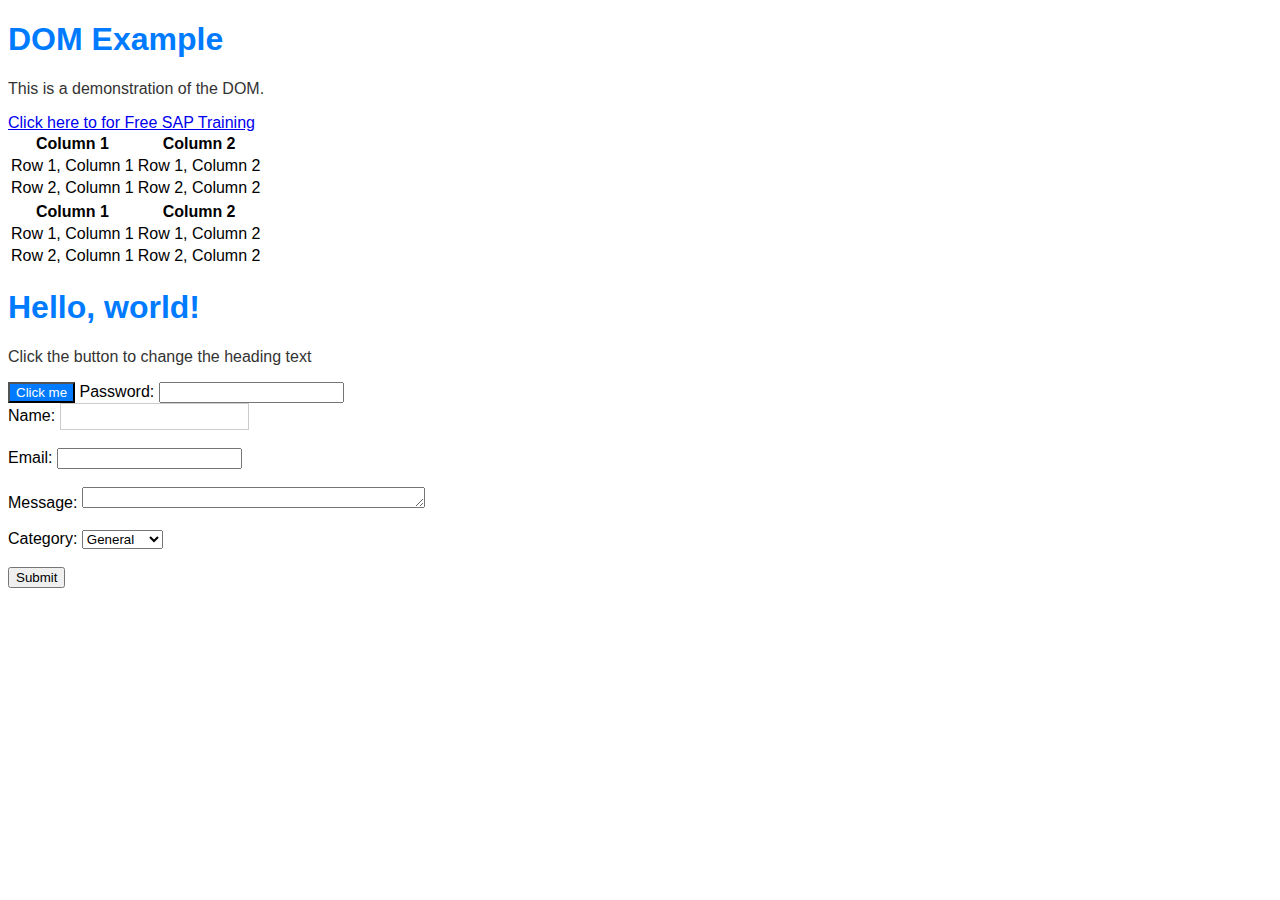
<file: dom.html>
<!DOCTYPE html>
<html>
  <head>
    <title>Document Object Model</title>
    <meta charset="UTF-8" />
    <meta name="viewport" content="width=device-width, initial-scale=1.0" />
    <link rel="stylesheet" href="style.css" />
  </head>

  <body>
    <h1>DOM Example</h1>
    <p id="demo">This is a demonstration of the DOM.</p>
    <a href="https://www.learning.sap.com"
      >Click here to for Free SAP Training</a
    >
    <table>
      <tr>
        <th>Column 1</th>
        <th>Column 2</th>
      </tr>
      <tr>
        <td>Row 1, Column 1</td>
        <td>Row 1, Column 2</td>
      </tr>
      <tr>
        <td>Row 2, Column 1</td>
        <td>Row 2, Column 2</td>
      </tr>
    </table>
    <table>
      <thead>
        <tr>
          <th>Column 1</th>
          <th>Column 2</th>
        </tr>
      </thead>
      <tbody>
        <tr>
          <td>Row 1, Column 1</td>
          <td>Row 1, Column 2</td>
        </tr>
        <tr>
          <td>Row 2, Column 1</td>
          <td>Row 2, Column 2</td>
        </tr>
      </tbody>
    </table>
    <h1 id="my-heading">Hello, world!</h1>
    <p>Click the button to change the heading text</p>
    <button id="my-button">Click me</button>
    <script>
      // Get a reference to the heading element
      const myHeading = document.getElementById("my-heading");

      // Get a reference to the button element
      const myButton = document.getElementById("my-button");

      // Add an event listener to the button element
      myButton.addEventListener("click", function () {
        // Update the text of the heading element
        myHeading.textContent = "Hello, DOM!";
      });
    </script>
    <label for="password">Password:</label>
    <input
      type="password"
      id="password"
      name="password"
      minlength="8"
      required
    />
    <form action="/submit" method="post">
      <label for="name">Name:</label>
      <input type="text" id="name" name="name" required /><br /><br />

      <label for="email">Email:</label>
      <input type="email" id="email" name="email" required /><br /><br />

      <label for="message">Message:</label>
      <textarea id="message" name="message" rows="1" cols="40"></textarea
      ><br /><br />

      <label for="category">Category:</label>
      <select id="category" name="category">
        <option value="general">General</option>
        <option value="support">Support</option>
        <option value="feedback">Feedback</option></select
      ><br /><br />

      <input type="submit" value="Submit" />
    </form>
    <script src="script.js"></script>
  </body>
</html>
</file>
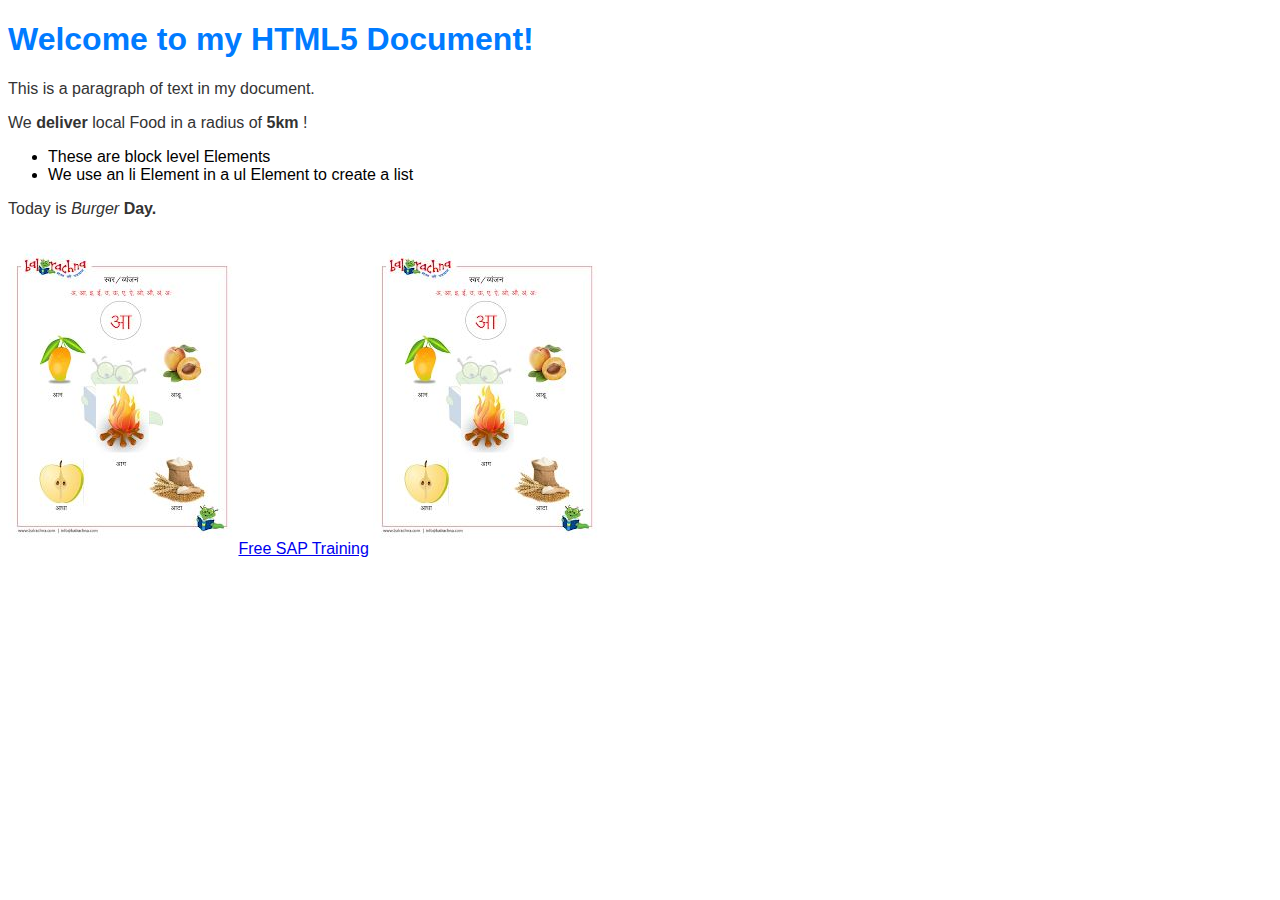
<file: first.html>
<!DOCTYPE html>
<html>
<!-- This is a single-line comment  -->

<head>
    <title>My HTML5 Document</title>
    <meta charset="UTF-8">
    <meta name="viewport" content="width=device-width, initial-scale=1.0">
    <link rel="stylesheet" href="style.css">
</head>

<body>
    <h1>Welcome to my HTML5 Document!</h1>
    <p>This is a paragraph of text in my document.</p>
    <p> We <b> deliver </b> local Food in a radius of <b> 5km </b> ! </p>
    <ul>
        <li>These are block level Elements</li>
        <li>We use an li Element in a ul Element to create a list</li>
    </ul>
    <p> Today is <em>Burger</em> <b>Day.</b></p>
    <img src="AA.jpg" alt="Sample Text ">
    <a href="https://www.learning.sap.com">Free SAP Training</a>
    <a href="https://www.learning.sap.com">
        <img src="AA.jpg" alt="Sample Image" title="Click here to go to learning.sap.com">
    </a>
</body>

</html>
</file>
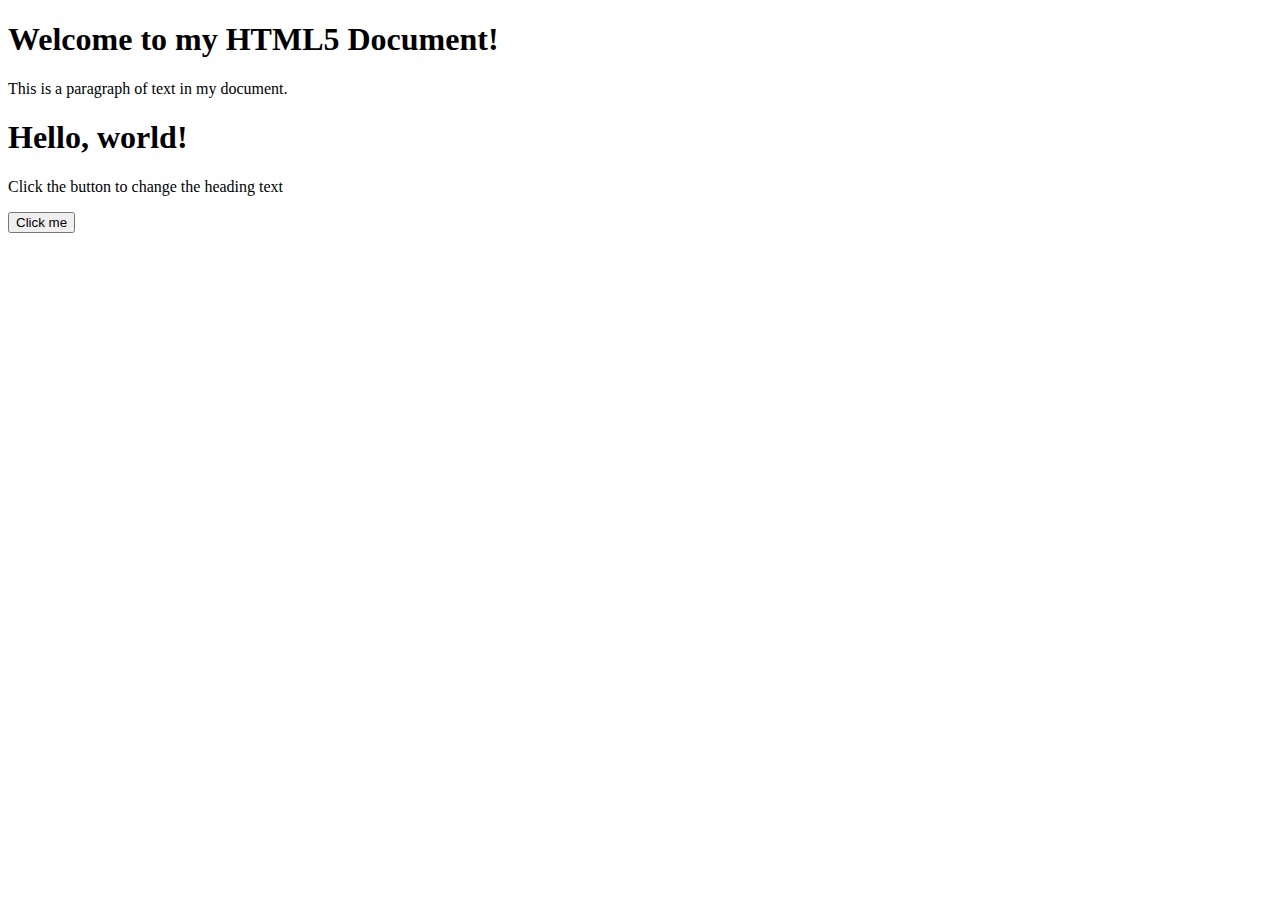
<file: test.html>
<!DOCTYPE html>
<html>
<head>
  <title>My HTML5 Document</title>
  <meta charset="UTF-8">
  <meta name="viewport" content="width=device-width, initial-scale=1.0">
</head>
<body>
  <h1>Welcome to my HTML5 Document!</h1>
  <p>This is a paragraph of text in my document.</p>
</body>
</html>

<!DOCTYPE html>
<html>
<head>
  <title>DOM API Example</title>
</head>
<body>
  <h1 id="my-heading">Hello, world!</h1>
  <p>Click the button to change the heading text</p>
  <button id="my-button">Click me</button>

<script>
  // Get a reference to the heading element
  const myHeading = document.getElementById('my-heading');

  // Get a reference to the button element
  const myButton = document.getElementById('my-button');

  // Add an event listener to the button element
  myButton.addEventListener('click', function() {
  // Update the text of the heading element
  myHeading.textContent = 'Hello, DOM!';
  });
</script>
</body>
</html>

<body onload="myFunction()"></body>
</file>
<file: style.css>
/* styles.css */


/* Set the font family for the entire document */
body {
    font-family: Arial, sans-serif;
}


/* Style headings */
h1 {
    font-size: 2rem;
    color: #007bff;
}

.warning {
    color: red;
    font-weight: bold;
}

#header {
    background-color: #007bff;
    padding: 20px;
}

input[type="text"] {
    border: 1px solid #ccc;
    padding: 5px;
}

a:hover {
    color: #0056b3;
}

nav ul {
    list-style-type: none;
    padding: 0;
}

.container>.child {
    background-color: #f8f8f8;
    margin: 10px;
    padding: 20px;
}


.container>.child>p {
    color: #333;
    font-size: 18px;
}


.container>.child>p>span {
    color: #007bff;
    font-weight: bold;
}

div {
    width: 300px;
    height: 200px;
    padding: 10px 15px 10px 15px;
    border: 2px solid black;
    margin: 20px 30px 20px 30px;
}

/* Style paragraphs */
p {
    font-size: 1rem;
    color: #333;
}

@media screen and (min-width: 768px) {
    .column {
        width: 50%;
    }
}


@media screen and (min-width: 992px) {
    .column {
        width: 33.33%;
    }
}

img {
    max-width: 100%;
    height: auto;
}

/* Base styles for mobile devices */
.column {
    width: 100%;
    float: left;
    padding: 15px;
}


/* Styles for tablets and larger screens */
@media screen and (min-width: 768px) {
    .column {
        width: 50%;
    }
}


/* Styles for desktops and larger screens */
@media screen and (min-width: 992px) {
    .column {
        width: 33.33%;
    }
}

.container {
    display: flex;
    justify-content: space-between;
    align-items: center;
}


.item {
    flex: 1;
    margin: 10px;
}

:root {
    --primary-color: #007bff;
    --secondary-color: #f8f8f8;
}


button {
    background-color: var(--primary-color);
    color: #fff;
}


.box {
    background-color: var(--secondary-color);
}
</file>
